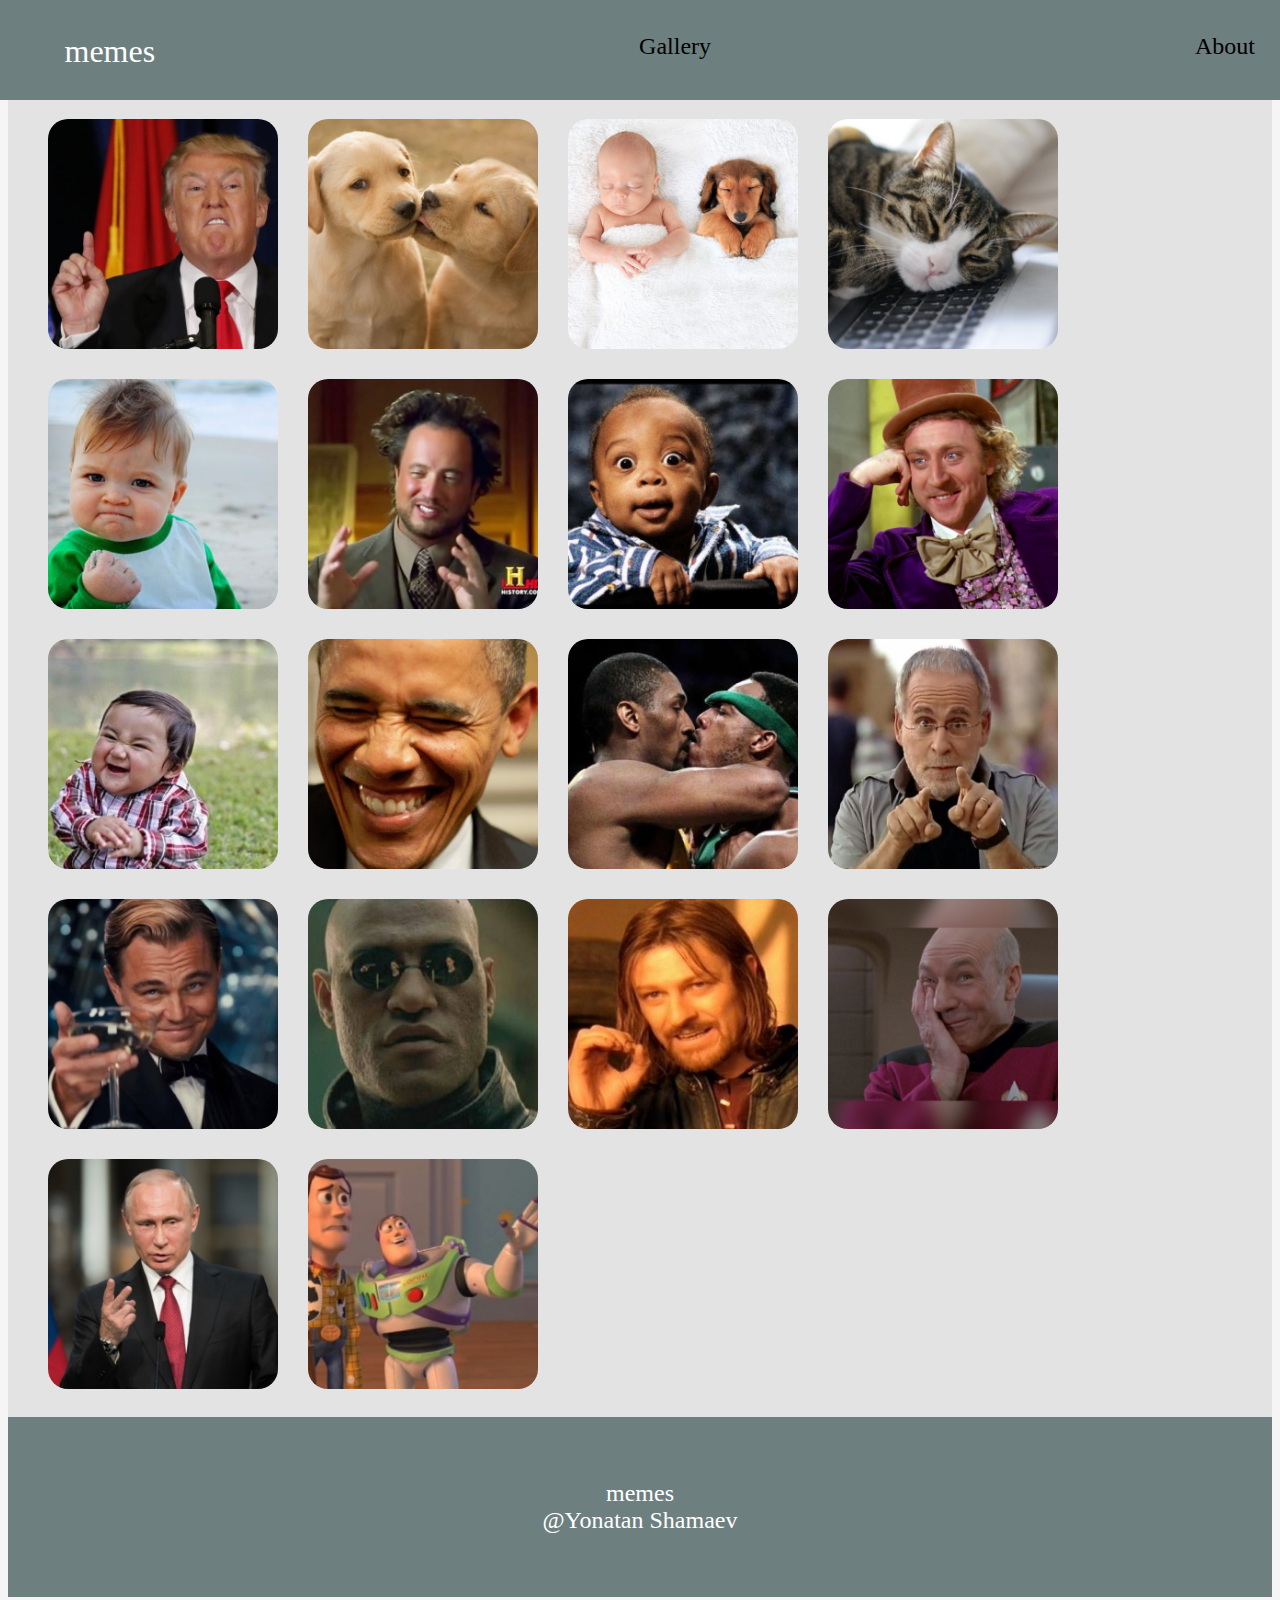
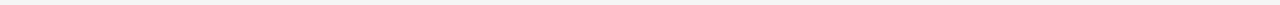
<file: index.html>
<!DOCTYPE html>
<html lang="en">

<head>
    <meta charset="UTF-8">
    <meta http-equiv="X-UA-Compatible" content="IE=edge">
    <meta name="viewport" content="width=device-width, initial-scale=1.0">
    <link rel="stylesheet" href="css/style.css">
    <title>Memes</title>
</head>

<body onload="init()">
    <nav>
        <div class="navbar">
            <ul class="navigation">
                <li class="header">memes</li>
                <li onclick="OnscrollTop()" class="gallery">Gallery</li>
                <li class="about">About</li>
            </ul>
        </div>
    </nav>
    <gallery class="gallery-container">
    </gallery>
    <canvas-container-editor>
        <div class="canvas1">
            <h2>Make your meme here!</h2> <br>
            <canvas id="my-canvas" height="600" width="600"></canvas>
            <div class="control-box">
                <input class="textbox" type="text" onfocus="this.value=''" id="myText" placeholder="Place text here!" autocomplete="off">
                <button onclick="OnSetLineTxt()" class="button">+</button>
                <button onclick="onDeleteText()" class="button">❌</button>
                <button onclick="onChangeLine()" class="button">↓↑</button>
                <button onclick="onMoveLineUD('up')" class="button">↑</button>
                <button onclick="onMoveLineUD('down')" class="button">↓</button>
                <button onclick="onIncFont()" class="button">A+</button>
                <button onclick="onDecFont()" class="button">A-</button>
                <select name="selectFontFamily " id="selectFontFamily " onchange="onUpdateFont(this.value) ">
                    <option> Impact</option>
                    <option> Aerial</option>
                    <option> Sans-Serif</option>
                    <option> Lucida</option>
                    <option> Serif</option>
                </select>
                <div class="fillcolor">
                    <label for="color">Fill Color</label> <input type="color" onchange="onChangeColor(this.value)">
                </div>
                <div class="more ">
                    <!-- <button class="share button ">Share</button> -->
                    <button class="download button ">Download</button>
                    <!-- <button class="save button ">Save</button> -->
                </div>
            </div>
        </div>
        <div class="footer ">
            <footer>
                memes <br>@Yonatan Shamaev
            </footer>
        </div>
</body>
<script src="js/gallery-controller.js "></script>
<script src="js/gallery-service.js"></script>
<script src="js/meme-controller.js"></script>
<script src="js/meme-service.js "></script>
<script src="js/utils.js"></script>

</html>
</file>
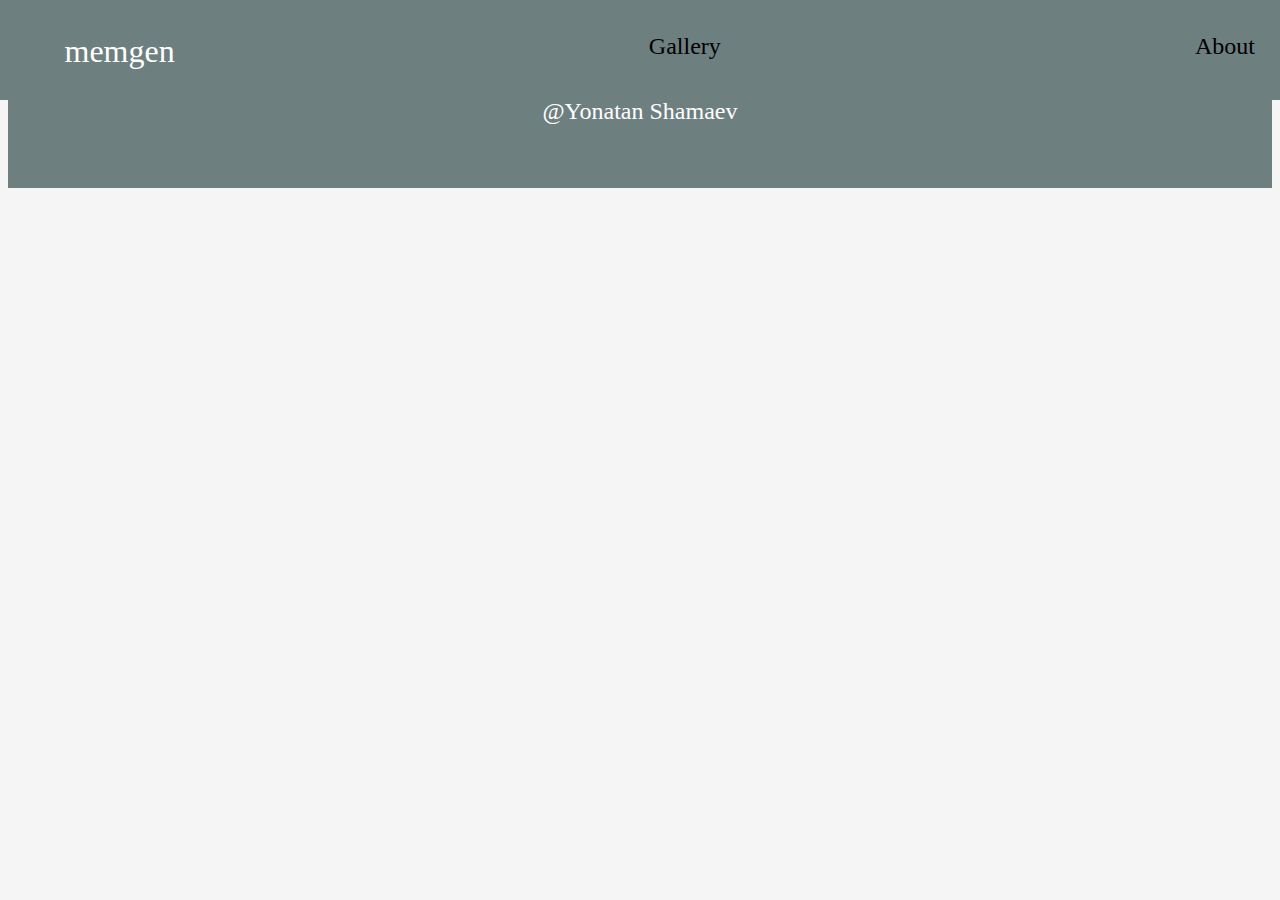
<file: canvas.html>
<!DOCTYPE html>
<html lang="en">

<head>
    <meta charset="UTF-8">
    <meta http-equiv="X-UA-Compatible" content="IE=edge">
    <meta name="viewport" content="width=device-width, initial-scale=1.0">
    <link rel="stylesheet" href="css/style.css">
    <title>Canvas</title>
</head>

<body onload="init()">

    <nav>
        <div class="navbar">
            <ul class="navigation">
                <li class="header">memgen</li>
                <li onclick="" lass="gallery">Gallery</li>
                <li class="about">About</li>
            </ul>
        </div>
    </nav>
    <canvas-container-editor>
        <div class="canvas1">
            <canvas id="my-canvas" height="500" width="500"></canvas>
            <div class="control-box">
                <input class="textbox" type="text" onfocus="this.value=''" id="myText" placeholder="add text to your meme!">
                <button onclick="setLineTxt()" class="button">+</button>
                <button class="button">Delete</button>
                <button class="button">A+</button>
                <button class="button">A-</button>
                <button class="button">Font</button>
                <button class="button">Color</button>
            </div>
        </div>


        <div class="footer">
            <footer>
                memegen <br>@Yonatan Shamaev
            </footer>
        </div>


</body>
<script src="js/meme-controller.js"></script>
<script src="js/meme-service.js"></script>

</html>
</file>
<file: css/style.css>
* {
    box-sizing: border-box;
}

body {
    background-color: whitesmoke;
}

.navigation {
    list-style: none;
    display: flex;
    justify-content: space-between;
}

.navbar {
    left: 0;
    left: 0;
    background-color: #6e7f80;
    font-size: 1.5rem;
    padding: 8.5px 25px 0 24.5px;
    height: 100px;
    top: 0;
    position: fixed;
    width: 100%;
}

.header {
    font-size: 2rem;
    color: white;
    cursor: pointer;
}

.gallery {
    cursor: pointer;
}

.about {
    cursor: pointer;
}

.header:hover,
.gallery:hover,
.about:hover {
    color: #878787;
}

.canvas1 {
    display: none;
    flex-wrap: wrap;
    background-color: #d6cfcf;
    justify-content: space-between;
}

#my-canvas {
    /* border: 3px solid black; */
    margin-top: 13px;
    margin-left: 25px;
    margin-bottom: 10px;
    /* display: flex;
    flex-wrap: wrap;
    justify-content: center; */
}

footer {
    left: 0;
    right: 0;
    text-align: center;
    background-color: #6e7f80;
    height: 20vh;
    display: flex;
    justify-content: center;
    align-items: center;
    color: white;
    font-size: 1.5rem;
}

.control-box {
    display: flex;
    align-items: center;
    flex-wrap: wrap;
    /* position: absolute; */
    left: -100px;
    flex-direction: row;
    justify-content: space-between;
    gap: 10px;
    margin-top: 13px;
    margin-right: 25px;
}

.textbox {
    height: 30px;
    width: 200px;
    margin-left: 20px;
    margin-top: 20px;
}

.button {
    height: 50px;
    width: 50px;
}

.gallery-container {
    display: flex;
    flex-flow: wrap;
    padding: 3.5px 24.5px 13.5px 25px;
    background-color: #e3e3e3;
    margin-top: 100px
}

.galleryitem {
    padding: 10px 10px 10px;
    cursor: pointer;
    width: 250px;
    height: 250px;
    border-radius: 12%;
    margin: 5px;
}

.canvas1 h2 {
    width: 100%;
    text-align: center;
    font-size: 2rem;
}

.more>* {
    width: 100px;
    background-color: turquoise;
    margin-bottom: 10px;
}
</file>
